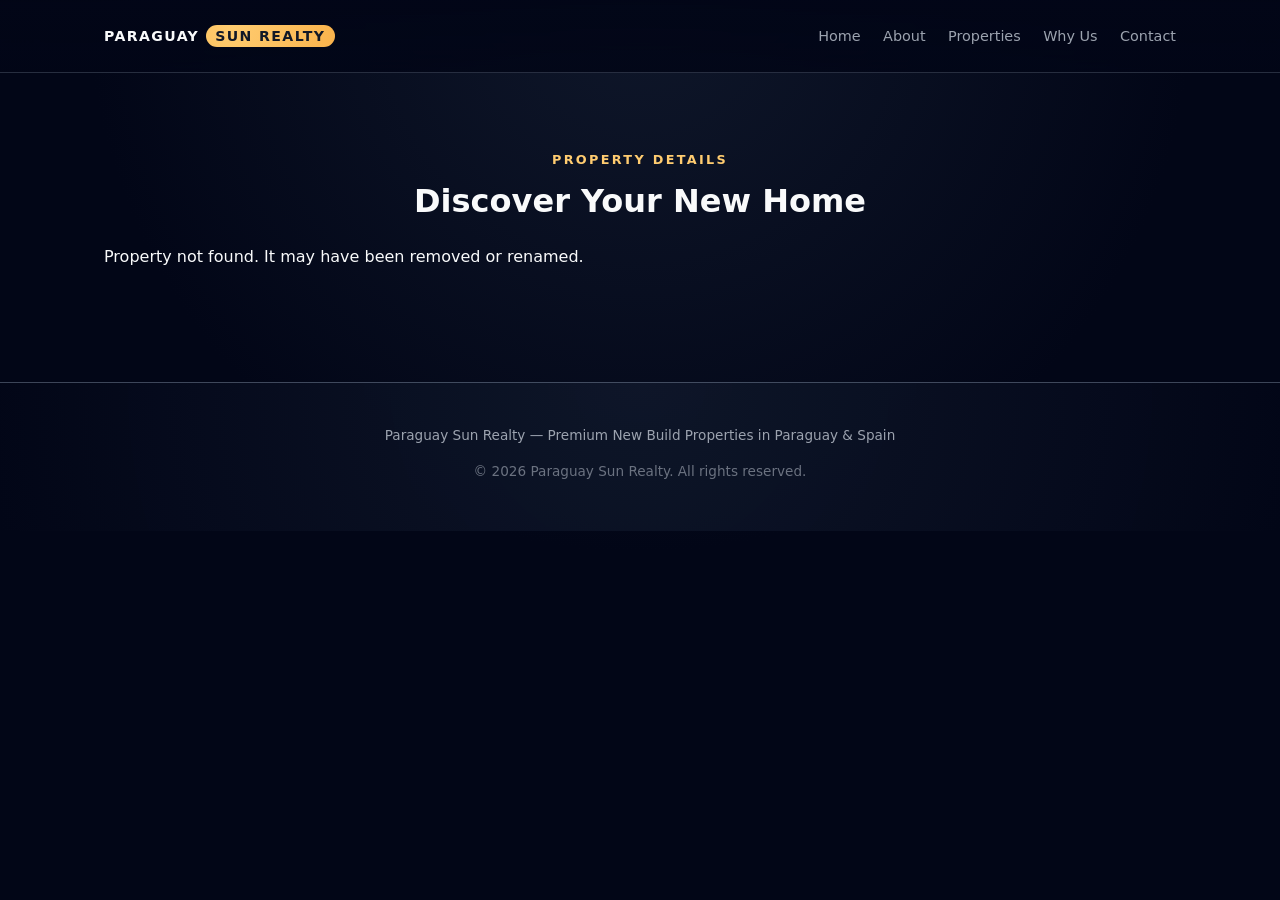
<file: property.html>
<!DOCTYPE html>
<html lang="en">
  <head>
    <meta charset="UTF-8" />
    <meta name="viewport" content="width=device-width, initial-scale=1" />
    <title>Paraguay Sun Realty - Property Details</title>
    <meta
      name="description"
      content="View full details for a premium new build property from Paraguay Sun Realty in Paraguay or Spain."
    />
    <link rel="stylesheet" href="styles.css" />
  </head>
  <body>
    <header class="site-header">
      <div class="container header-inner">
        <div class="logo">Paraguay<span>Sun Realty</span></div>
        <nav class="nav">
          <a href="index.html#home">Home</a>
          <a href="index.html#about">About</a>
          <a href="properties.html">Properties</a>
          <a href="index.html#benefits">Why Us</a>
          <a href="index.html#contact">Contact</a>
        </nav>
        <button class="nav-toggle" aria-label="Toggle navigation">
          <span></span><span></span><span></span>
        </button>
      </div>
    </header>

    <main>
      <section class="section">
        <div class="container section-header" style="margin-bottom: 1.5rem;">
          <p class="eyebrow">Property Details</p>
          <h2>Discover Your New Home</h2>
        </div>

        <div class="container" id="property-detail"></div>
      </section>
    </main>

    <footer class="site-footer">
      <div class="container footer-inner">
        <p>Paraguay Sun Realty &mdash; Premium New Build Properties in Paraguay &amp; Spain</p>
        <p class="footer-meta">&copy; <span id="year"></span> Paraguay Sun Realty. All rights reserved.</p>
      </div>
    </footer>

    <script src="script.js"></script>
  </body>
  </html>
</file>
<file: styles.css>
:root {
  --bg: #050816;
  --bg-alt: #070b1f;
  --bg-soft: #0b1026;
  --card: #101630;
  --accent: #f9b34c;
  --accent-soft: rgba(249, 179, 76, 0.16);
  --accent-strong: #ffcc70;
  --text: #f9fafb;
  --muted: #9ca3af;
  --border-subtle: rgba(148, 163, 184, 0.35);
  --shadow-soft: 0 24px 60px rgba(15, 23, 42, 0.9);
  --radius-lg: 18px;
  --radius-xl: 26px;
  --radius-pill: 999px;
  --nav-height: 72px;
  --transition-fast: 0.18s ease-out;
  --transition-med: 0.24s ease-out;
}

*,
*::before,
*::after {
  box-sizing: border-box;
}

html,
body {
  margin: 0;
  padding: 0;
  font-family: system-ui, -apple-system, BlinkMacSystemFont, "SF Pro Text", sans-serif;
  background: radial-gradient(circle at top, #0f172a 0, #020617 50%, #020617 100%);
  color: var(--text);
  scroll-behavior: smooth;
}

body {
  min-height: 100vh;
}

a {
  color: inherit;
  text-decoration: none;
}

img {
  max-width: 100%;
  display: block;
}

.container {
  width: 100%;
  max-width: 1120px;
  margin: 0 auto;
  padding: 0 1.5rem;
}

.site-header {
  position: sticky;
  top: 0;
  z-index: 40;
  backdrop-filter: blur(18px);
  background: linear-gradient(to bottom, rgba(2, 6, 23, 0.96), rgba(2, 6, 23, 0.88));
  border-bottom: 1px solid rgba(148, 163, 184, 0.25);
}

.header-inner {
  display: flex;
  align-items: center;
  justify-content: space-between;
  height: var(--nav-height);
}

.logo {
  font-weight: 700;
  letter-spacing: 0.1em;
  text-transform: uppercase;
  font-size: 0.88rem;
  display: inline-flex;
  align-items: center;
  gap: 0.4rem;
}

.logo span {
  padding: 0.16rem 0.6rem;
  border-radius: 999px;
  background: radial-gradient(circle at 20% 0, var(--accent-strong), var(--accent));
  color: #111827;
  font-weight: 600;
}

.nav {
  display: flex;
  align-items: center;
  gap: 1.4rem;
  font-size: 0.9rem;
}

.nav a {
  position: relative;
  color: var(--muted);
  padding: 0.25rem 0;
  transition: color var(--transition-fast);
}

.nav a::after {
  content: "";
  position: absolute;
  left: 0;
  bottom: 0;
  width: 0;
  height: 2px;
  border-radius: 999px;
  background: linear-gradient(to right, var(--accent-strong), var(--accent));
  transition: width var(--transition-fast);
}

.nav a:hover {
  color: var(--text);
}

.nav a:hover::after {
  width: 100%;
}

.nav-toggle {
  display: none;
  width: 40px;
  height: 40px;
  border-radius: 999px;
  border: 1px solid rgba(148, 163, 184, 0.4);
  background: rgba(15, 23, 42, 0.9);
  display: none;
  align-items: center;
  justify-content: center;
  padding: 0;
  cursor: pointer;
}

.nav-toggle span {
  display: block;
  width: 18px;
  height: 2px;
  border-radius: 999px;
  background: #e5e7eb;
  transition: transform var(--transition-med), opacity var(--transition-fast);
}

.nav-toggle span + span {
  margin-top: 3px;
}

.hero {
  padding: 4.5rem 0 3.5rem;
}

.hero-grid {
  display: grid;
  grid-template-columns: minmax(0, 1.45fr) minmax(0, 1.05fr);
  gap: 3rem;
  align-items: center;
}

.eyebrow {
  font-size: 0.8rem;
  text-transform: uppercase;
  letter-spacing: 0.18em;
  color: var(--accent-strong);
  font-weight: 600;
  margin-bottom: 0.75rem;
}

.hero h1 {
  font-size: clamp(2.6rem, 3.2vw + 1.2rem, 3.4rem);
  line-height: 1.07;
  margin: 0 0 1rem;
}

.subtitle {
  margin: 0 0 1.5rem;
  color: var(--muted);
  font-size: 1.02rem;
  max-width: 34rem;
}

.hero-actions {
  display: flex;
  flex-wrap: wrap;
  gap: 0.9rem;
  margin-bottom: 1.4rem;
}

.supporting {
  color: var(--muted);
  font-size: 0.94rem;
}

.hero-panel {
  display: flex;
  justify-content: flex-end;
}

.hero-card {
  width: 100%;
  max-width: 360px;
  padding: 1.9rem 1.8rem 1.8rem;
  border-radius: var(--radius-xl);
  background:
    radial-gradient(circle at top left, rgba(249, 179, 76, 0.16), transparent 55%),
    linear-gradient(145deg, rgba(15, 23, 42, 0.95), rgba(8, 13, 29, 0.98));
  border: 1px solid rgba(148, 163, 184, 0.5);
  box-shadow: var(--shadow-soft);
}

.hero-card h2 {
  margin: 0 0 0.7rem;
  font-size: 1.4rem;
}

.hero-card p {
  margin: 0 0 1.5rem;
  font-size: 0.95rem;
  color: var(--muted);
}

.section {
  padding: 4rem 0;
}

.section-alt {
  background: radial-gradient(circle at top left, rgba(148, 163, 184, 0.14), transparent 60%),
    linear-gradient(to bottom, #020617, #020617);
}

.section-header {
  text-align: center;
  margin-bottom: 2.4rem;
}

.section-header h2 {
  font-size: 2rem;
  margin: 0 0 0.75rem;
}

.section-header .lead {
  margin: 0 auto;
  max-width: 38rem;
  color: var(--muted);
}

.two-column {
  display: grid;
  grid-template-columns: repeat(2, minmax(0, 1fr));
  gap: 2.5rem;
  align-items: flex-start;
}

.three-column {
  display: grid;
  grid-template-columns: repeat(3, minmax(0, 1fr));
  gap: 1.7rem;
}

h3 {
  margin-top: 0;
  margin-bottom: 0.75rem;
  font-size: 1.2rem;
}

p {
  line-height: 1.6;
}

.lead {
  font-size: 1.02rem;
}

.check-list {
  list-style: none;
  padding: 0;
  margin: 1.1rem 0 0;
}

.check-list li {
  position: relative;
  padding-left: 1.6rem;
  margin-bottom: 0.55rem;
  color: var(--muted);
  font-size: 0.96rem;
}

.check-list li::before {
  content: "✓";
  position: absolute;
  left: 0;
  top: 0.05rem;
  font-size: 0.8rem;
  width: 1.1rem;
  height: 1.1rem;
  border-radius: 999px;
  background: var(--accent-soft);
  color: var(--accent-strong);
  display: flex;
  align-items: center;
  justify-content: center;
}

.pill-list {
  display: flex;
  flex-wrap: wrap;
  gap: 0.5rem;
  margin: 1.1rem 0 0;
  padding: 0;
  list-style: none;
}

.pill-list li {
  padding: 0.3rem 0.8rem;
  border-radius: var(--radius-pill);
  border: 1px solid rgba(148, 163, 184, 0.45);
  font-size: 0.8rem;
  color: var(--muted);
}

.btn {
  display: inline-flex;
  align-items: center;
  justify-content: center;
  gap: 0.4rem;
  padding: 0.6rem 1.38rem;
  border-radius: var(--radius-pill);
  font-size: 0.9rem;
  font-weight: 500;
  border: 1px solid transparent;
  cursor: pointer;
  transition:
    background-color var(--transition-fast),
    border-color var(--transition-fast),
    color var(--transition-fast),
    transform var(--transition-fast),
    box-shadow var(--transition-fast);
  white-space: nowrap;
}

.btn.primary {
  background: linear-gradient(135deg, var(--accent-strong), var(--accent));
  color: #111827;
  box-shadow: 0 18px 40px rgba(249, 179, 76, 0.35);
}

.btn.primary:hover {
  transform: translateY(-1px);
  box-shadow: 0 22px 60px rgba(249, 179, 76, 0.4);
}

.btn.ghost {
  background: rgba(15, 23, 42, 0.8);
  border-color: rgba(148, 163, 184, 0.5);
  color: var(--muted);
}

.btn.ghost:hover {
  border-color: var(--accent-strong);
  color: var(--text);
}

.btn.small {
  padding: 0.45rem 0.9rem;
  font-size: 0.8rem;
}

.btn.full-width {
  width: 100%;
}

.btn[disabled] {
  opacity: 0.5;
  cursor: default;
  box-shadow: none;
}

.filter-bar {
  display: grid;
  grid-template-columns: repeat(5, minmax(0, 1fr));
  gap: 0.75rem;
  align-items: end;
  margin-bottom: 1.8rem;
}

.filter-group {
  display: flex;
  flex-direction: column;
  gap: 0.35rem;
}

.filter-group label {
  font-size: 0.8rem;
  color: var(--muted);
}

select,
input,
textarea {
  font: inherit;
  color: var(--text);
  background: rgba(15, 23, 42, 0.9);
  border-radius: 0.9rem;
  border: 1px solid rgba(148, 163, 184, 0.5);
  padding: 0.5rem 0.75rem;
  outline: none;
  transition:
    border-color var(--transition-fast),
    box-shadow var(--transition-fast),
    background-color var(--transition-fast);
}

select:focus,
input:focus,
textarea:focus {
  border-color: var(--accent-strong);
  box-shadow: 0 0 0 1px rgba(249, 179, 76, 0.4);
  background: #020617;
}

select:disabled {
  opacity: 0.5;
  cursor: default;
}

.notice {
  padding: 1.4rem 1.3rem;
  border-radius: var(--radius-lg);
  border: 1px dashed rgba(148, 163, 184, 0.7);
  background: radial-gradient(circle at top left, rgba(148, 163, 184, 0.15), transparent 55%),
    rgba(15, 23, 42, 0.9);
}

.notice p {
  margin-top: 0.4rem;
  margin-bottom: 0.9rem;
  color: var(--muted);
  font-size: 0.95rem;
}

.card {
  position: relative;
  padding: 1.1rem 1.25rem 1.3rem;
  border-radius: var(--radius-lg);
  background: radial-gradient(circle at top left, rgba(249, 179, 76, 0.13), transparent 55%),
    rgba(15, 23, 42, 0.98);
  border: 1px solid rgba(148, 163, 184, 0.55);
  box-shadow: 0 18px 38px rgba(15, 23, 42, 0.9);
}

.card p {
  color: var(--muted);
  font-size: 0.95rem;
}

.card-link {
  display: block;
  color: inherit;
}

.card-link h3 {
  margin-top: 0.1rem;
}

.card-image {
  border-radius: calc(var(--radius-lg) - 4px);
  overflow: hidden;
  margin: -0.2rem -0.2rem 0.9rem;
}

.card-image img {
  width: 100%;
  height: 190px;
  object-fit: cover;
  display: block;
}

.property-layout {
  display: grid;
  grid-template-columns: minmax(0, 1.5fr) minmax(0, 1.3fr);
  gap: 2rem;
  align-items: flex-start;
}

.property-hero-image {
  border-radius: var(--radius-xl);
  overflow: hidden;
  box-shadow: var(--shadow-soft);
  max-height: 520px;
}

.property-hero-image img {
  width: 100%;
  height: 100%;
  object-fit: cover;
  display: block;
}

.property-main h1 {
  margin-top: 0;
  margin-bottom: 0.5rem;
  font-size: 1.8rem;
}

.property-meta {
  margin: 0 0 1rem;
  font-weight: 500;
}

.property-description {
  color: var(--muted);
  margin-bottom: 1.4rem;
}

.property-actions {
  display: flex;
  flex-wrap: wrap;
  gap: 0.8rem;
}

.country-section {
  margin-top: 3.2rem;
}

.country-header {
  text-align: left;
  margin-bottom: 1.4rem;
}

.country-header .lead {
  max-width: 34rem;
  color: var(--muted);
}

.country-cta {
  margin-top: 1.8rem;
  padding: 1.3rem 1.2rem;
  border-radius: var(--radius-lg);
  border: 1px solid rgba(148, 163, 184, 0.5);
  background: radial-gradient(circle at right, rgba(249, 179, 76, 0.16), transparent 60%),
    rgba(15, 23, 42, 0.95);
  display: flex;
  flex-wrap: wrap;
  align-items: center;
  gap: 0.7rem 1.4rem;
  justify-content: space-between;
}

.country-cta p {
  margin: 0;
  color: var(--muted);
  font-size: 0.94rem;
}

.country-cta p:first-child {
  color: var(--text);
  font-weight: 500;
}

.contact-grid {
  display: grid;
  grid-template-columns: minmax(0, 1.1fr) minmax(0, 1.4fr);
  gap: 2.2rem;
  align-items: flex-start;
}

.contact-details {
  padding: 1.5rem 1.4rem;
  border-radius: var(--radius-xl);
  background: radial-gradient(circle at top left, rgba(249, 179, 76, 0.16), transparent 55%),
    linear-gradient(135deg, rgba(15, 23, 42, 0.98), rgba(8, 13, 29, 0.98));
  border: 1px solid rgba(148, 163, 184, 0.6);
  box-shadow: var(--shadow-soft);
}

.contact-details dl {
  margin: 1.2rem 0 0;
}

.contact-details dt {
  font-size: 0.8rem;
  text-transform: uppercase;
  letter-spacing: 0.16em;
  color: var(--muted);
  margin-top: 0.8rem;
}

.contact-details dd {
  margin: 0.25rem 0;
  font-size: 0.96rem;
}

.contact-details a {
  color: var(--accent-strong);
}

.contact-form {
  padding: 1.7rem 1.5rem 1.6rem;
  border-radius: var(--radius-xl);
  background: rgba(15, 23, 42, 0.98);
  border: 1px solid rgba(148, 163, 184, 0.5);
  box-shadow: 0 20px 40px rgba(15, 23, 42, 0.9);
}

.contact-form h3 {
  margin-bottom: 1rem;
}

.field {
  display: flex;
  flex-direction: column;
  gap: 0.35rem;
  margin-bottom: 0.9rem;
}

.field label {
  font-size: 0.82rem;
  color: var(--muted);
}

textarea {
  resize: vertical;
  min-height: 110px;
}

.form-note {
  margin-top: 0.7rem;
  font-size: 0.8rem;
  color: var(--muted);
}

.site-footer {
  border-top: 1px solid rgba(148, 163, 184, 0.4);
  padding: 1.8rem 0 2.2rem;
  background: radial-gradient(circle at top, rgba(15, 23, 42, 0.9), #020617);
  margin-top: 2rem;
}

.footer-inner {
  text-align: center;
  font-size: 0.85rem;
  color: var(--muted);
}

.footer-meta {
  margin-top: 0.2rem;
  color: #6b7280;
}

@media (max-width: 960px) {
  .hero-grid {
    grid-template-columns: minmax(0, 1fr);
  }

  .hero-panel {
    justify-content: flex-start;
  }

  .two-column {
    grid-template-columns: minmax(0, 1fr);
  }

  .three-column {
    grid-template-columns: repeat(2, minmax(0, 1fr));
  }

  .filter-bar {
    grid-template-columns: repeat(2, minmax(0, 1fr));
  }

  .contact-grid {
    grid-template-columns: minmax(0, 1fr);
  }

  .property-layout {
    grid-template-columns: minmax(0, 1fr);
  }
}

@media (max-width: 768px) {
  .site-header {
    backdrop-filter: blur(16px);
  }

  .nav {
    position: fixed;
    inset: calc(var(--nav-height) + 0.4rem) 1rem auto 1rem;
    flex-direction: column;
    background: rgba(15, 23, 42, 0.98);
    border-radius: 1rem;
    padding: 0.8rem 1rem;
    box-shadow: 0 24px 50px rgba(15, 23, 42, 0.9);
    border: 1px solid rgba(148, 163, 184, 0.55);
    transform-origin: top right;
    transform: scale(0.96);
    opacity: 0;
    pointer-events: none;
    transition:
      opacity var(--transition-med),
      transform var(--transition-med);
  }

  .nav.is-open {
    opacity: 1;
    transform: scale(1);
    pointer-events: auto;
  }

  .nav-toggle {
    display: inline-flex;
  }

  .hero {
    padding-top: 3.3rem;
  }

  .three-column {
    grid-template-columns: minmax(0, 1fr);
  }

  .filter-bar {
    grid-template-columns: minmax(0, 1fr);
  }

  .country-cta {
    flex-direction: column;
    align-items: flex-start;
  }
}

@media (max-width: 520px) {
  .hero-actions {
    flex-direction: column;
    align-items: stretch;
  }

  .hero-card {
    max-width: 100%;
  }
}
</file>
